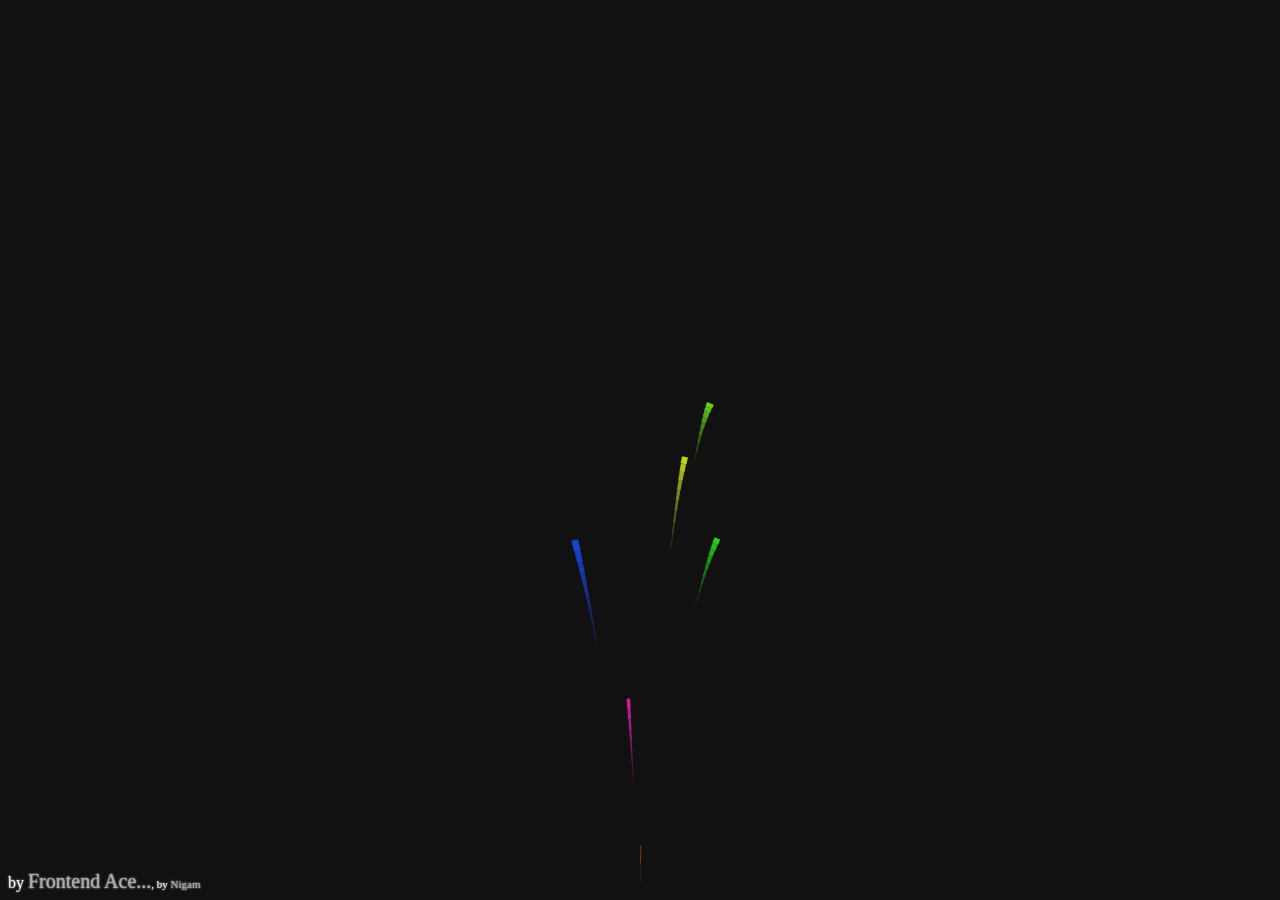
<file: design1/index.html>
<!DOCTYPE html>
<html lang="en">

<head>
    <meta charset="UTF-8">
    <meta name="viewport" content="width=device-width, initial-scale=1.0">
    <title>Document</title>
    <link rel="stylesheet" href="style.css">
</head>

<body>
    <!-- Hii My Name is Er Robin This ia my Third Happy Birthda Task -->
    <canvas id=c></canvas>
    <p>by <a href="https://nigammishra.github.io/Nigam_mishra/">Frontend Ace...</a><span>, by <a href="https://nigammishra.github.io/Nigam_mishra/">Nigam</a></span>
    </p>
    
    <script src="script.js"></script>
</body>

</html>
</file>
<file: design1/style.css>
canvas {
	position: absolute;
	top: 0;
	left: 0;
}
p {
	margin: 0 0;
	position: absolute;
	font: 16px Verdana;
	color: #eee;
	height: 25px;
	top: calc( 100vh - 30px );
	text-shadow: 0 0 2px white;
}
p a {
	text-decoration: none;
	color: #aaa;
}
span {
	font-size: 11px;
}
p > a:first-of-type {
	font-size: 20px;
}
body {
	overflow: hidden;
}
</file>
